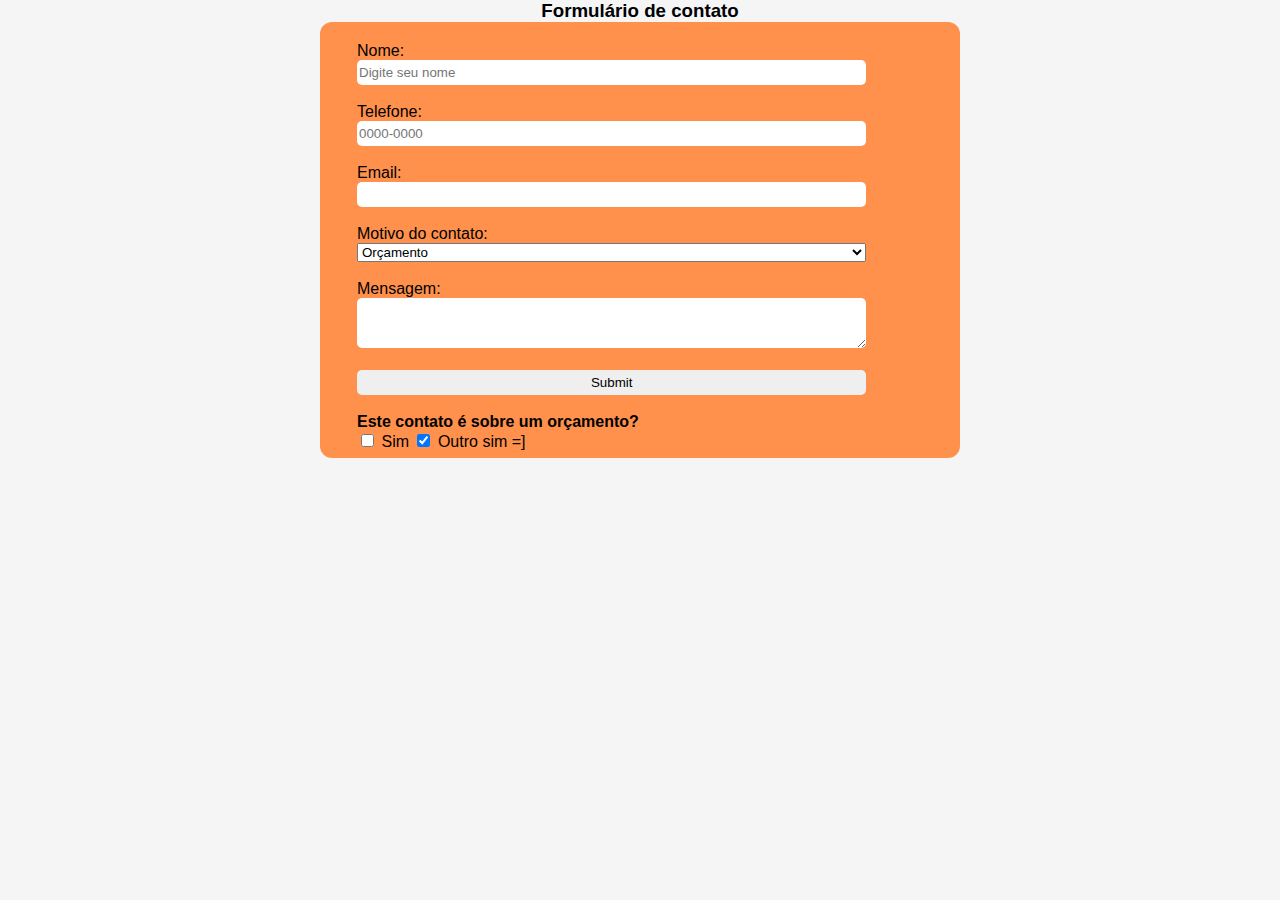
<file: contato.html>
<!DOCTYPE html>
<html lang="pt-br">

<head>
	<title>Fale conosco</title>
	<meta charset="utf-8">
	<link rel="stylesheet" href="style.css">
	<!--<script src="main.js"></script>-->
</head>

<body>
<section class="flex-centralizado">
	<h3 class="titulo-form">Formulário de contato</h3>

	<div class="form-container">

	<form class="form" action="enviar-contato" method="post">

		<label class="form-texto" for="nome">Nome:</label><br>
		<input class="form-input" autofocus type="text" id="nome" name="nome" placeholder="Digite seu nome" required>
		<br><br>

		<label class="form-texto" for="telefone">Telefone:</label><br>
		<input class="form-input"  type="tel" id="telefone" name="Telefone" placeholder="0000-0000" required>
		<br><br>

		<label class="form-texto" for="email">Email:</label><br>
		<input class="form-input" type="email" id="email" name="email">
		<br><br>

 		<label for="contato">Motivo do contato:</label><br>
			<select id="contato" name="Motivo do contato">
				<!--
				<option value="">Orçamento</option>
				<option value="Entrega">Entrega</option>
				<option value="manipulacao">Manipulação</option>
				<option value="informacoes">Informações</option>
				-->
			</select>
		<br><br> 

		<label for="mensagem">Mensagem:</label><br>
		<textarea id="mensagem" name="mensagem"></textarea>
		<br><br>
		<input type="submit">
		<br><br>

		<label><b>Este contato é sobre um orçamento?</b></label><br>
		<div>
			<input type="checkbox" id="opcao1" name="opcao" value="Sim">
			<label for="opcao1">Sim</label>

			<input type="checkbox" id="opcao2" name="opcao" value="Não" checked>
			<label for="opcao2">Outro sim =]</label>
		</div>
    </form>
</section>
<script src = "./Js/ex5.js"></script>
<script src = "./Js/ex6.js"></script>
</body>
</html>
</file>
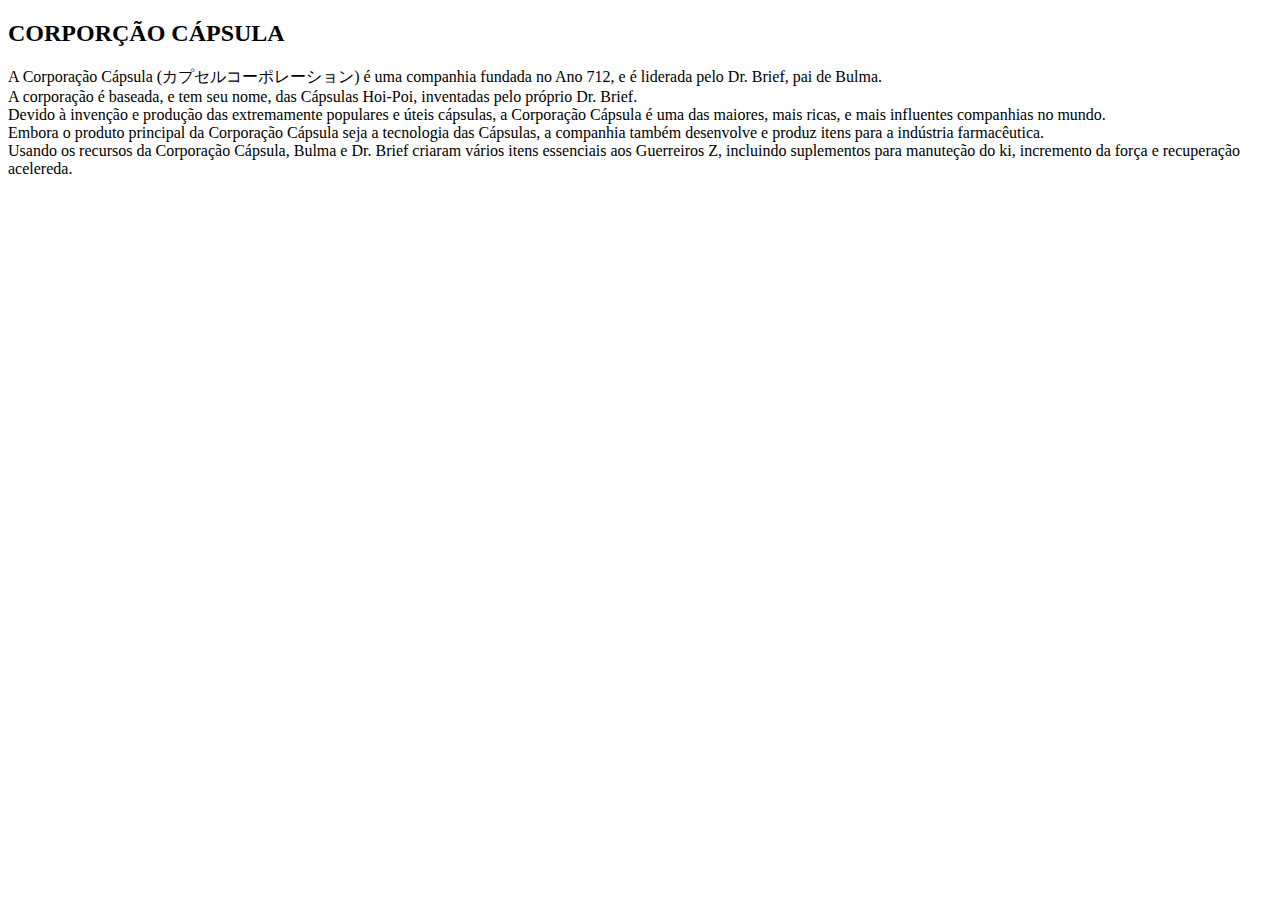
<file: sobre-nos.html>
<!DOCTYPE html>
<html lang="pt-br">
<head>
    <meta charset="UTF-8">
    <meta name="viewport" content="width=device-width, initial-scale=1.0">
    <title>Document</title>
</head>
<body>
    <h2>CORPORÇÃO CÁPSULA</h2>
    <p>
        A Corporação Cápsula (カプセルコーポレーション) é uma companhia fundada no Ano 712, e é liderada pelo Dr. Brief, pai de Bulma.<br> 
        A corporação é baseada, e tem seu nome, das Cápsulas Hoi-Poi, inventadas pelo próprio Dr. Brief.<br>
        Devido à invenção e produção das extremamente populares e úteis cápsulas, a Corporação Cápsula é uma das maiores, mais ricas, e mais influentes companhias no mundo.<br>
        Embora o produto principal da Corporação Cápsula seja a tecnologia das Cápsulas, a companhia também desenvolve e produz itens para a indústria farmacêutica.<br>    
        Usando os recursos da Corporação Cápsula, Bulma e Dr. Brief criaram vários itens essenciais aos Guerreiros Z, incluindo suplementos para manuteção do ki, incremento da força e recuperação acelereda.
    </p>
</body>
</html>
</file>
<file: style.css>
/*CSS file*/
html {
	font-family: Verdana, Geneva, Tahoma, sans-serif;
}

body {
	margin: 0;
	background-color: whitesmoke;
}


* {
	outline: 0;
	box-sizing: border-box;
	font-family: Poppins, sans-serif;
}


.section_logo {
	display:flex;
	align-items: center;
	justify-content: space-between;
	width: 100%;
	height:10em;
}

.section_logo > * {
	min-width: 570px;
	width: 30%;
}

.pesquisa-container > * {
	padding: 5px;
}

.botao-pesquisa {
	background-color:#FF914D;
	border-radius: 12px;
/*	font-family: Verdana, Geneva, Tahoma, sans-serif;*/
	border: none;
	color: white;
	font-weight: bold;
}

.barra-pesquisa {
	width: 30em;
	border-radius: 12px;
	background-color: azure;
	border: none;
}

.menu{
	list-style-type: none;
	margin: 0;
	padding: 0;
	overflow: hidden;
	background-color:#FF914D;
	position: sticky;
	top: 0;
	font-size: 120%;
/*	font-family: Verdana, Geneva, Tahoma, sans-serif;*/
	display: flex;
	justify-content: center;
}

.opcoes{
	float: left;
	padding: 0.5em 1em 0.5em 1em;
}

.opcoes a{
	text-decoration: none;
	color: #ffffff;
}

.opcoes:hover{
	background-color: #69688c;
}

.medicamentos {
	width: 100%;
	height: 40em;
}
.card_list{
	margin: 0 0.5em 0 1em;
	display: flex;
	justify-content: space-around;
    flex-direction: row;
}

.card{
	position: relative;
	width: 280px;
	margin: 1em;
	background-color: #5271FF;
	border-radius: 12px;
	display: flex;
	flex-direction: column;
	align-items: center;
	flex-wrap: nowrap;
}

.card:hover{
	background-color: #8db8f6;
}

.prod_img{
	width: 80%;
	height: 90%;
	border-radius: 12px;
	margin: 5%px;
}

.prod_name{
	margin-top: 5px;
/*	font-family: Verdana, Geneva, Tahoma, sans-serif;*/
	color: white;
	font-weight: bold;
	text-align: center;
}

span{
	display: inline-block;
	background-size: cover;
	width: 2em;
	height: 2em;
	position: absolute;
}

.fav_ico{
	background-image: url(./imgs/heart-ico.png);
	top: 0.25em;
	right: 0.25em;
}

.cart_ico{
	background-image: url(./imgs/cart.png);
	right: -2.25em;
	bottom: 0;
}

.prod_price{
/*	font-family: Verdana, Geneva, Tahoma, sans-serif;*/
	color: white;
	font-weight: bold;
	text-align: center;
	margin-bottom: 0px;
}

.prod_add{
	position: relative;
	border-radius: 12px;
	padding: 4px;
	margin: 4px;
	background-color: azure;
	border: none;
/*	font-family: Verdana, Geneva, Tahoma, sans-serif;*/
}

.flex-centralizado {
	display: flex;
	align-items: center;
	flex-direction: column;
}

.form-container {
	min-width: 50%;
    padding-top: 1%;
    display: flex;
    background-color:#FF914D;
    justify-content: center;
	border-radius: 12px;
}

.form {
    margin: 2px;
    padding: 5px;
    width: 90%;
	justify-content: center;
	align-items: center;
}

.form input {
	border-radius: 5px;
	border: none;
	min-height: 25px ;
}

.form textarea {
	border-radius: 5px;
	border: none;
	min-height: 50px;
}

.form > * {
	width: 90%;
}

.form #opcao1, #opcao2 {
	min-height: 10px;
}

.topframe {
	background-color: #FF914D;
	font-size: 120%;
	font-family: Verdana, Geneva, Tahoma, sans-serif;
	color: white;
	font-weight: 600;
	padding: 5px;
	text-align: center;
}

img {
	vertical-align: bottom;
}

.banner {
	width: 100%;
	padding-bottom: 0;
}

.bottom-frame {
	background-color: #FF914D;
	font-size: 120%;
/*	font-family: Poppins, sans-serif;*/
	color: white;
	font-weight: 600;
	padding:5px;
	text-align: center;
	margin:0px;
}

.delivery {
	width: 100%;
	background-color:whitesmoke;
}

.home_delivery {
	font-size: 120%;
	color: white;
	font-weight: 600;
	padding: 5px;
	text-align: center;
	margin:0px;
	background-color: #FF914D;
}

.banner-entrega {
	width: 100%;
	background-color: whitesmoke;
}

.dbz {
	width: 100%;
	display:flex;
	vertical-align: bottom;
	padding: 0;
}

footer{
	width: 100%;
	background-color: #FF914D;
	color: white;
	display: flex;
	justify-content: center;
}

p, h1, h2, h3, h4, img {
	margin: 0;
}
</file>
